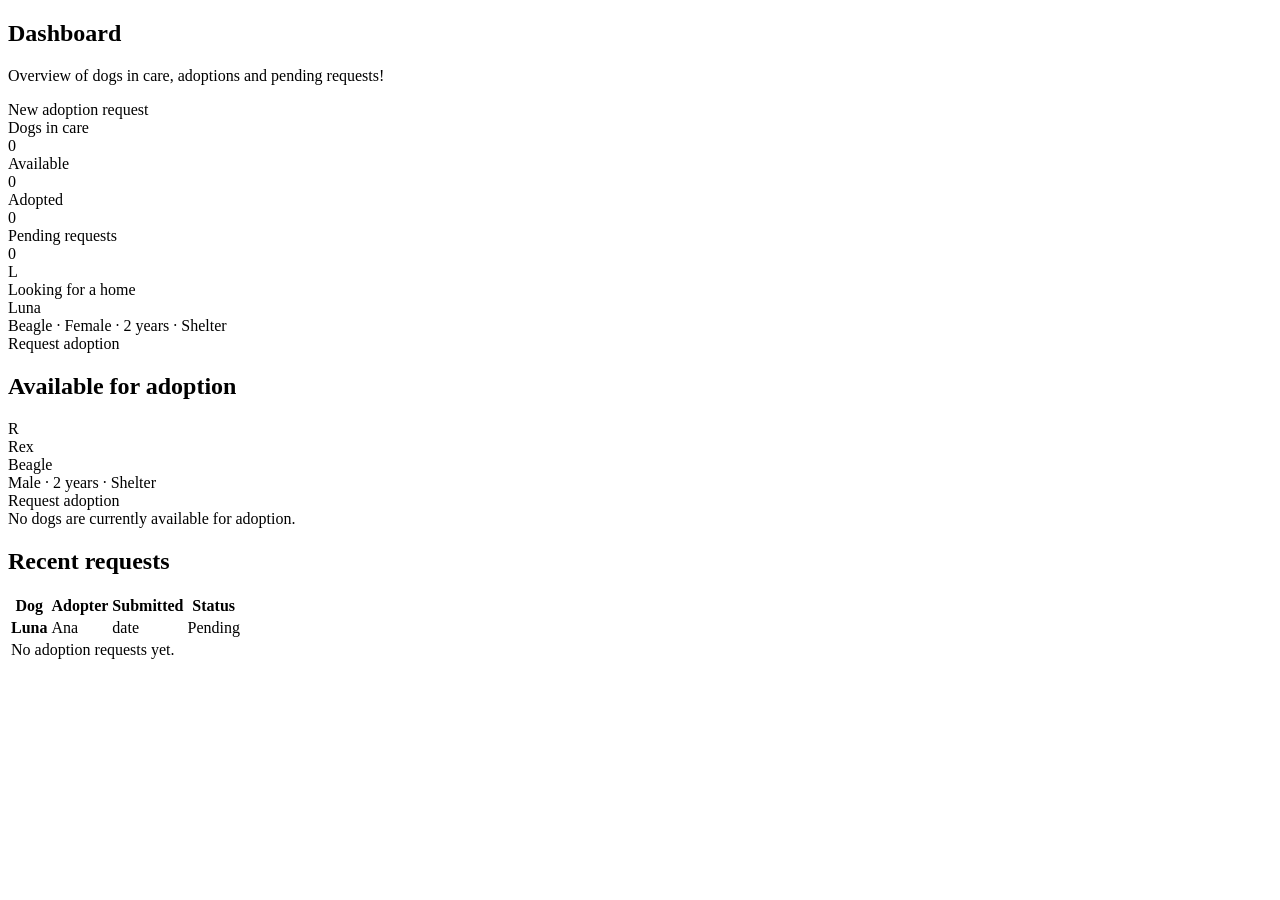
<file: src/main/resources/templates/index.html>
<!DOCTYPE html>
<html lang="en" xmlns:th="http://www.thymeleaf.org"
      th:replace="~{fragments/layout :: layout('Dashboard', ~{::section})}">
<body>
<section>
    <div class="page-header">
        <div>
            <h1>Dashboard</h1>
            <p class="subtitle">Overview of dogs in care, adoptions and pending requests!</p>
        </div>
        <a class="btn" th:href="@{/requests/new}">New adoption request</a>
    </div>

    <div class="dashboard-stats">
        <div class="dashboard-stat">
            <div class="label">Dogs in care</div>
            <div class="value" th:text="${totalDogs}">0</div>
        </div>
        <div class="dashboard-stat">
            <div class="label">Available</div>
            <div class="value" th:text="${availableDogs}">0</div>
        </div>
        <div class="dashboard-stat">
            <div class="label">Adopted</div>
            <div class="value" th:text="${adoptedDogs}">0</div>
        </div>
        <div class="dashboard-stat">
            <div class="label">Pending requests</div>
            <div class="value" th:text="${pendingRequests}">0</div>
        </div>
    </div>

    <div class="spotlight" th:if="${not #lists.isEmpty(availableList)}" th:with="spotlight=${availableList[0]}">
        <div class="spotlight-avatar" th:text="${#strings.substring(spotlight.name,0,1)}">L</div>
        <div class="spotlight-body">
            <div class="spotlight-kicker">Looking for a home</div>
            <div class="spotlight-name" th:text="${spotlight.name}">Luna</div>
            <div class="spotlight-meta"
                 th:text="|${spotlight.breed.displayName} · ${spotlight.sex.displayName} · ${spotlight.ageLabel} · ${spotlight.shelter.name}|">
                Beagle · Female · 2 years · Shelter
            </div>
        </div>
        <a class="btn" th:href="@{/requests/new(dogId=${spotlight.id})}">Request adoption</a>
    </div>

    <h2>Available for adoption</h2>
    <div class="dog-cards" th:if="${not #lists.isEmpty(availableList)}">
        <div class="dog-card" th:each="dog : ${availableList}">
            <div class="dog-card-top">
                <div class="dog-card-avatar" th:text="${#strings.substring(dog.name,0,1)}">R</div>
                <div>
                    <div class="dog-card-name" th:text="${dog.name}">Rex</div>
                    <div class="dog-card-meta" th:text="${dog.breed.displayName}">Beagle</div>
                </div>
            </div>
            <div class="dog-card-meta" th:text="|${dog.sex.displayName} · ${dog.ageLabel} · ${dog.shelter.name}|">
                Male · 2 years · Shelter
            </div>
            <a class="btn btn-sm" th:href="@{/requests/new(dogId=${dog.id})}">Request adoption</a>
        </div>
    </div>
    <div class="empty" th:if="${#lists.isEmpty(availableList)}">No dogs are currently available for adoption.</div>

    <h2>Recent requests</h2>
    <div class="table-wrap">
        <table>
            <thead>
            <tr>
                <th>Dog</th>
                <th>Adopter</th>
                <th>Submitted</th>
                <th>Status</th>
            </tr>
            </thead>
            <tbody>
            <tr th:each="r : ${recentRequests}">
                <td><strong th:text="${r.dog.name}">Luna</strong></td>
                <td th:text="${r.adopter.fullName}">Ana</td>
                <td class="small" th:text="${#temporals.format(r.submittedAt, 'dd MMM yyyy, HH:mm')}">date</td>
                <td>
                    <span class="badge" th:classappend="|badge-${#strings.toLowerCase(r.status.name())}|"
                          th:text="${r.status.displayName}">Pending</span>
                </td>
            </tr>
            <tr th:if="${#lists.isEmpty(recentRequests)}">
                <td colspan="4" class="empty">No adoption requests yet.</td>
            </tr>
            </tbody>
        </table>
    </div>
</section>
</body>
</html>
</file>
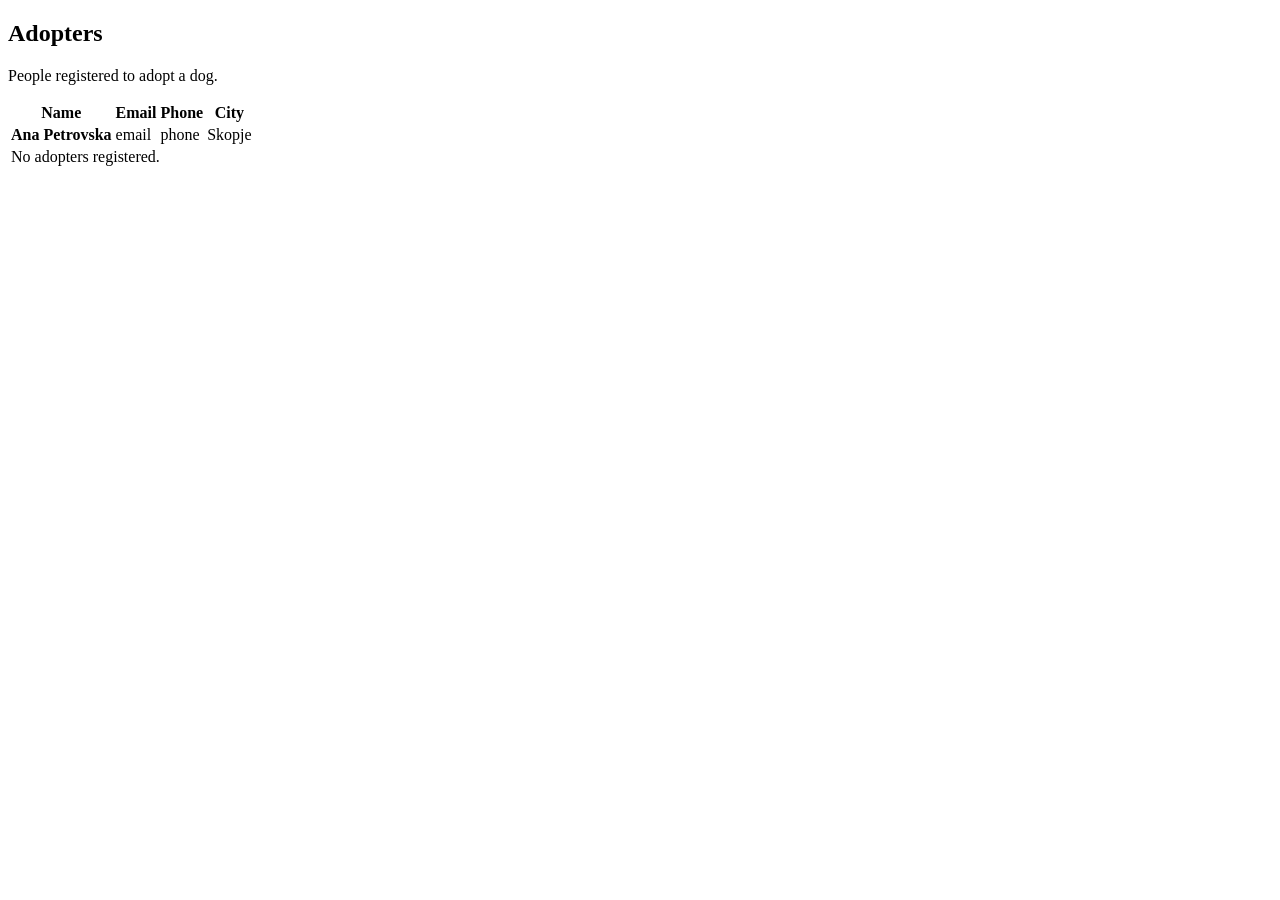
<file: src/main/resources/templates/adopters/list.html>
<!DOCTYPE html>
<html lang="en" xmlns:th="http://www.thymeleaf.org"
      th:replace="~{fragments/layout :: layout('Adopters', ~{::section})}">
<body>
<section>
    <div class="page-header">
        <div>
            <h1>Adopters</h1>
            <p class="subtitle">People registered to adopt a dog.</p>
        </div>
    </div>

    <div class="table-wrap">
        <table>
            <thead>
            <tr>
                <th>Name</th>
                <th>Email</th>
                <th>Phone</th>
                <th>City</th>
            </tr>
            </thead>
            <tbody>
            <tr th:each="a : ${adopters}">
                <td><strong th:text="${a.fullName}">Ana Petrovska</strong></td>
                <td th:text="${a.email}">email</td>
                <td th:text="${a.phone}">phone</td>
                <td th:text="${a.city}">Skopje</td>
            </tr>
            <tr th:if="${#lists.isEmpty(adopters)}">
                <td colspan="4" class="empty">No adopters registered.</td>
            </tr>
            </tbody>
        </table>
    </div>
</section>
</body>
</html>
</file>
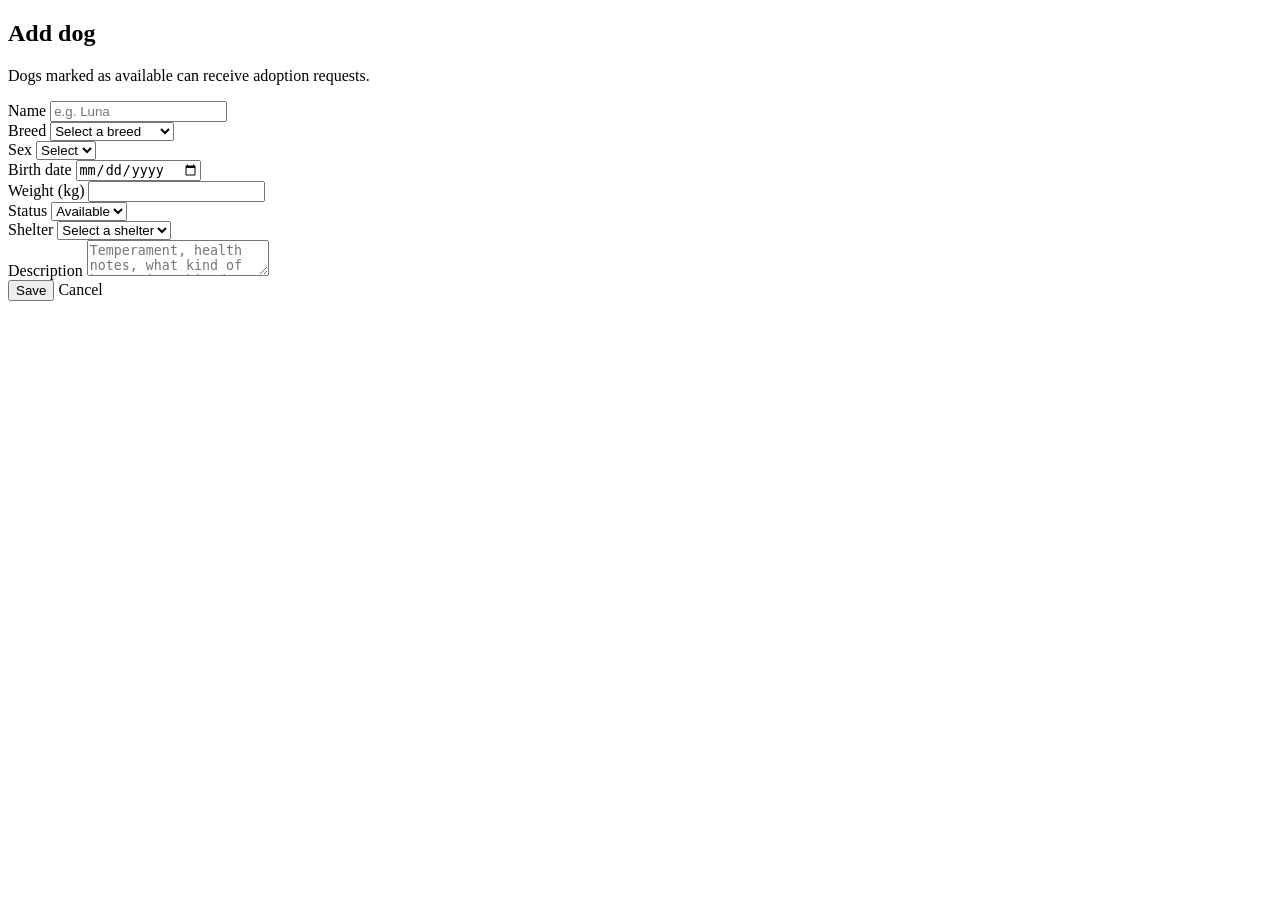
<file: src/main/resources/templates/dogs/form.html>
<!DOCTYPE html>
<html lang="en" xmlns:th="http://www.thymeleaf.org"
      th:replace="~{fragments/layout :: layout(${dogId == null} ? 'Add dog' : 'Edit dog', ~{::section})}">
<body>
<section>
    <div class="page-header">
        <div>
            <h1 th:text="${dogId == null} ? 'Add dog' : 'Edit dog'">Add dog</h1>
            <p class="subtitle">Dogs marked as available can receive adoption requests.</p>
        </div>
    </div>

    <form class="card form" th:object="${form}" method="post"
          th:action="${dogId == null} ? @{/dogs} : @{/dogs/{id}(id=${dogId})}">

        <div class="field" th:classappend="${#fields.hasErrors('name')} ? 'has-error'">
            <label for="name">Name</label>
            <input id="name" type="text" th:field="*{name}" placeholder="e.g. Luna">
            <div class="error" th:if="${#fields.hasErrors('name')}" th:errors="*{name}"></div>
        </div>

        <div class="row">
            <div class="field" th:classappend="${#fields.hasErrors('breed')} ? 'has-error'">
                <label for="breed">Breed</label>
                <select id="breed" th:field="*{breed}">
                    <option value="">Select a breed</option>
                    <option th:each="b : ${breeds}" th:value="${b}"
                            th:text="|${b.displayName} (${b.typicalSize.label})|">Beagle (Medium)</option>
                </select>
                <div class="error" th:if="${#fields.hasErrors('breed')}" th:errors="*{breed}"></div>
            </div>
            <div class="field" th:classappend="${#fields.hasErrors('sex')} ? 'has-error'">
                <label for="sex">Sex</label>
                <select id="sex" th:field="*{sex}">
                    <option value="">Select</option>
                    <option th:each="s : ${sexes}" th:value="${s}" th:text="${s.displayName}">Male</option>
                </select>
                <div class="error" th:if="${#fields.hasErrors('sex')}" th:errors="*{sex}"></div>
            </div>
        </div>

        <div class="row">
            <div class="field" th:classappend="${#fields.hasErrors('birthDate')} ? 'has-error'">
                <label for="birthDate">Birth date</label>
                <input id="birthDate" type="date" th:field="*{birthDate}">
                <div class="error" th:if="${#fields.hasErrors('birthDate')}" th:errors="*{birthDate}"></div>
            </div>
            <div class="field" th:classappend="${#fields.hasErrors('weightKg')} ? 'has-error'">
                <label for="weightKg">Weight (kg)</label>
                <input id="weightKg" type="number" step="0.1" min="0" th:field="*{weightKg}">
                <div class="error" th:if="${#fields.hasErrors('weightKg')}" th:errors="*{weightKg}"></div>
            </div>
        </div>

        <div class="row">
            <div class="field" th:classappend="${#fields.hasErrors('status')} ? 'has-error'">
                <label for="status">Status</label>
                <select id="status" th:field="*{status}">
                    <option th:each="s : ${statuses}" th:value="${s}" th:text="${s.displayName}">Available</option>
                </select>
                <div class="error" th:if="${#fields.hasErrors('status')}" th:errors="*{status}"></div>
            </div>
            <div class="field" th:classappend="${#fields.hasErrors('shelterId')} ? 'has-error'">
                <label for="shelterId">Shelter</label>
                <select id="shelterId" th:field="*{shelterId}">
                    <option value="">Select a shelter</option>
                    <option th:each="sh : ${shelters}" th:value="${sh.id}"
                            th:text="|${sh.name} — ${sh.city}|">Shelter</option>
                </select>
                <div class="error" th:if="${#fields.hasErrors('shelterId')}" th:errors="*{shelterId}"></div>
            </div>
        </div>

        <div class="field" th:classappend="${#fields.hasErrors('description')} ? 'has-error'">
            <label for="description">Description</label>
            <textarea id="description" th:field="*{description}"
                      placeholder="Temperament, health notes, what kind of home suits this dog"></textarea>
            <div class="error" th:if="${#fields.hasErrors('description')}" th:errors="*{description}"></div>
        </div>

        <div class="form-actions">
            <button class="btn" type="submit" th:text="${dogId == null} ? 'Add dog' : 'Save changes'">Save</button>
            <a class="btn btn-secondary" th:href="@{/dogs}">Cancel</a>
        </div>
    </form>
</section>
</body>
</html>
</file>
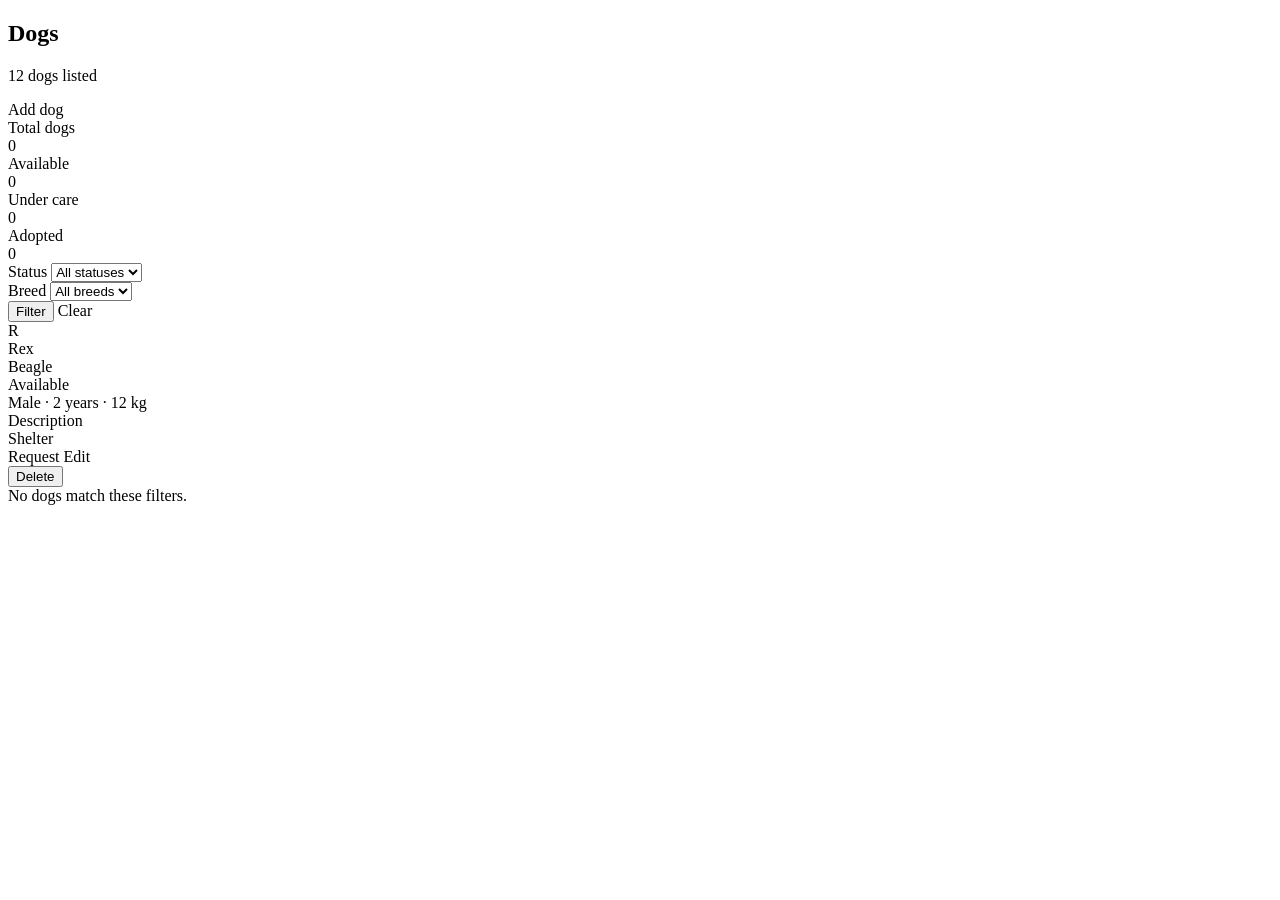
<file: src/main/resources/templates/dogs/list.html>
<!DOCTYPE html>
<html lang="en" xmlns:th="http://www.thymeleaf.org"
      th:replace="~{fragments/layout :: layout('Dogs', ~{::section})}">
<body>
<section>
    <div class="page-header">
        <div>
            <h1>Dogs</h1>
            <p class="subtitle" th:text="|${#lists.size(dogs)} dogs listed|">12 dogs listed</p>
        </div>
        <a class="btn" th:href="@{/dogs/new}">Add dog</a>
    </div>

    <div class="dashboard-stats">
        <div class="dashboard-stat">
            <div class="label">Total dogs</div>
            <div class="value" th:text="${totalCount}">0</div>
        </div>
        <div class="dashboard-stat">
            <div class="label">Available</div>
            <div class="value" th:text="${availableCount}">0</div>
        </div>
        <div class="dashboard-stat">
            <div class="label">Under care</div>
            <div class="value" th:text="${underCareCount}">0</div>
        </div>
        <div class="dashboard-stat">
            <div class="label">Adopted</div>
            <div class="value" th:text="${adoptedCount}">0</div>
        </div>
    </div>

    <form class="filters" method="get" th:action="@{/dogs}">
        <div class="field">
            <label for="status">Status</label>
            <select id="status" name="status">
                <option value="">All statuses</option>
                <option th:each="s : ${statuses}" th:value="${s}" th:text="${s.displayName}"
                        th:selected="${s == selectedStatus}">Available</option>
            </select>
        </div>
        <div class="field">
            <label for="breed">Breed</label>
            <select id="breed" name="breed">
                <option value="">All breeds</option>
                <option th:each="b : ${breeds}" th:value="${b}" th:text="${b.displayName}"
                        th:selected="${b == selectedBreed}">Beagle</option>
            </select>
        </div>
        <button class="btn btn-secondary" type="submit">Filter</button>
        <a class="btn btn-secondary" th:href="@{/dogs}"
           th:if="${selectedStatus != null or selectedBreed != null}">Clear</a>
    </form>

    <div class="dog-cards" th:if="${not #lists.isEmpty(dogs)}">
        <div class="dog-card" th:each="dog : ${dogs}">
            <div class="dog-card-top">
                <div class="dog-card-avatar" th:text="${#strings.substring(dog.name,0,1)}">R</div>
                <div>
                    <div class="dog-card-name" th:text="${dog.name}">Rex</div>
                    <div class="dog-card-meta" th:text="${dog.breed.displayName}">Beagle</div>
                </div>
                <span class="badge" th:classappend="|badge-${#strings.toLowerCase(dog.status.name())}|"
                      th:text="${dog.status.displayName}">Available</span>
            </div>
            <div class="dog-card-meta"
                 th:text="${dog.sex.displayName + ' · ' + dog.ageLabel + (dog.weightKg != null ? ' · ' + dog.weightKg + ' kg' : '')}">
                Male · 2 years · 12 kg
            </div>
            <div class="small muted" th:text="${dog.description}">Description</div>
            <div class="small muted" th:text="${dog.shelter.name}">Shelter</div>
            <div class="dog-card-actions">
                <a class="btn btn-sm" th:if="${dog.status.name() == 'AVAILABLE'}"
                   th:href="@{/requests/new(dogId=${dog.id})}">Request</a>
                <a class="btn btn-sm btn-secondary" th:href="@{/dogs/{id}/edit(id=${dog.id})}">Edit</a>
                <form th:action="@{/dogs/{id}/delete(id=${dog.id})}" method="post"
                      th:data-name="${dog.name}"
                      onsubmit="return confirm('Remove ' + this.dataset.name + ' from the shelter?')">
                    <button class="btn btn-sm btn-danger" type="submit">Delete</button>
                </form>
            </div>
        </div>
    </div>
    <div class="empty" th:if="${#lists.isEmpty(dogs)}">No dogs match these filters.</div>
</section>
</body>
</html>
</file>
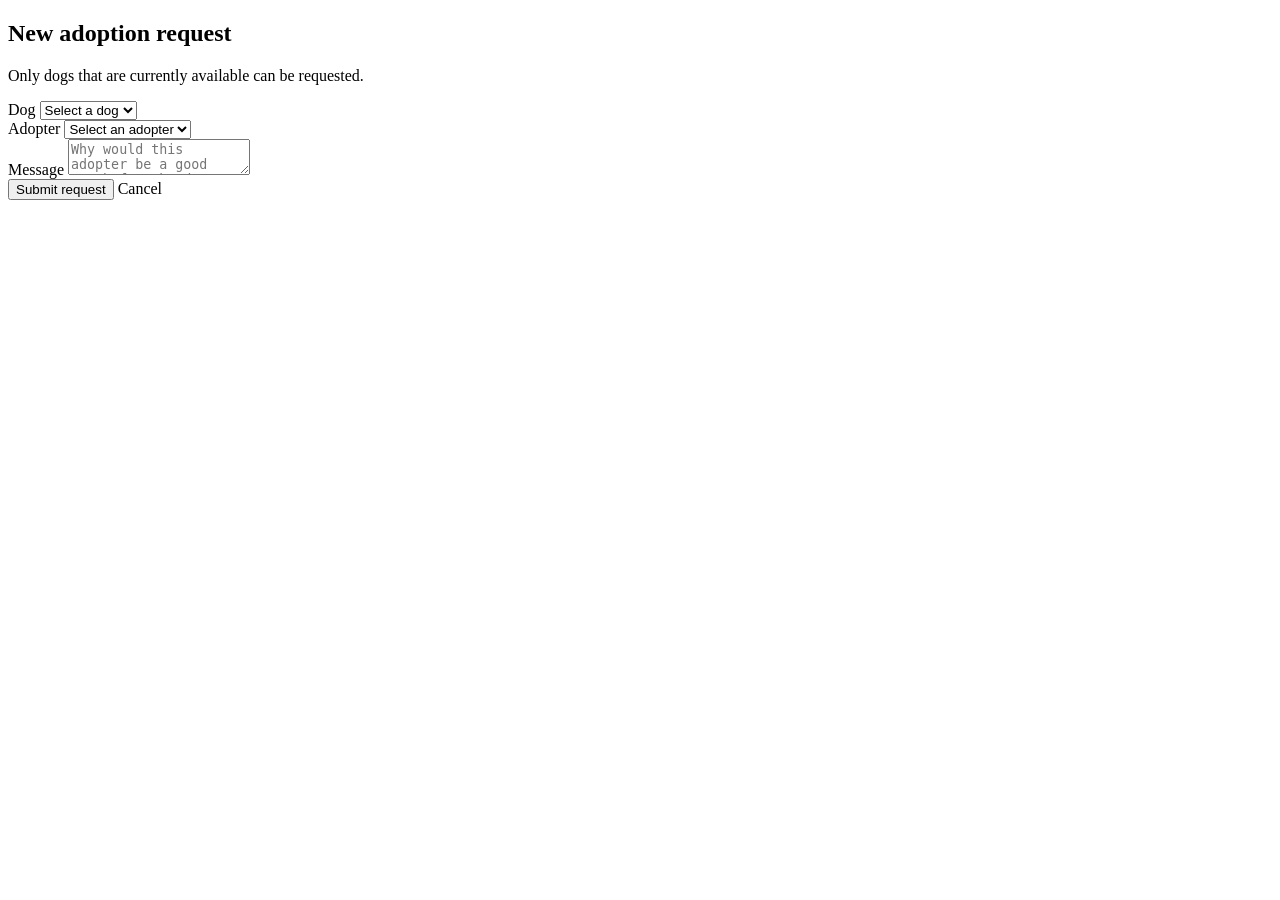
<file: src/main/resources/templates/requests/form.html>
<!DOCTYPE html>
<html lang="en" xmlns:th="http://www.thymeleaf.org"
      th:replace="~{fragments/layout :: layout(${requestId == null} ? 'New request' : 'Edit request', ~{::section})}">
<body>
<section>
    <div class="page-header">
        <div>
            <h1 th:text="${requestId == null} ? 'New adoption request' : 'Edit adoption request'">New adoption request</h1>
            <p class="subtitle">Only dogs that are currently available can be requested.</p>
        </div>
    </div>

    <form class="card form" th:object="${form}" method="post"
          th:action="${requestId == null} ? @{/requests} : @{/requests/{id}(id=${requestId})}">

        <div class="field" th:classappend="${#fields.hasErrors('dogId')} ? 'has-error'">
            <label for="dogId">Dog</label>
            <select id="dogId" th:field="*{dogId}">
                <option value="">Select a dog</option>
                <option th:each="d : ${dogs}" th:value="${d.id}"
                        th:text="|${d.name} — ${d.breed.displayName}, ${d.ageLabel} (${d.shelter.name})|">Luna</option>
            </select>
            <div class="error" th:if="${#fields.hasErrors('dogId')}" th:errors="*{dogId}"></div>
        </div>

        <div class="field" th:classappend="${#fields.hasErrors('adopterId')} ? 'has-error'">
            <label for="adopterId">Adopter</label>
            <select id="adopterId" th:field="*{adopterId}">
                <option value="">Select an adopter</option>
                <option th:each="a : ${adopters}" th:value="${a.id}"
                        th:text="|${a.fullName} (${a.email})|">Ana</option>
            </select>
            <div class="error" th:if="${#fields.hasErrors('adopterId')}" th:errors="*{adopterId}"></div>
        </div>

        <div class="field" th:classappend="${#fields.hasErrors('message')} ? 'has-error'">
            <label for="message">Message</label>
            <textarea id="message" th:field="*{message}"
                      placeholder="Why would this adopter be a good match for the dog?"></textarea>
            <div class="error" th:if="${#fields.hasErrors('message')}" th:errors="*{message}"></div>
        </div>

        <div class="form-actions">
            <button class="btn" type="submit"
                    th:text="${requestId == null} ? 'Submit request' : 'Save changes'">Submit request</button>
            <a class="btn btn-secondary" th:href="@{/requests}">Cancel</a>
        </div>
    </form>
</section>
</body>
</html>
</file>
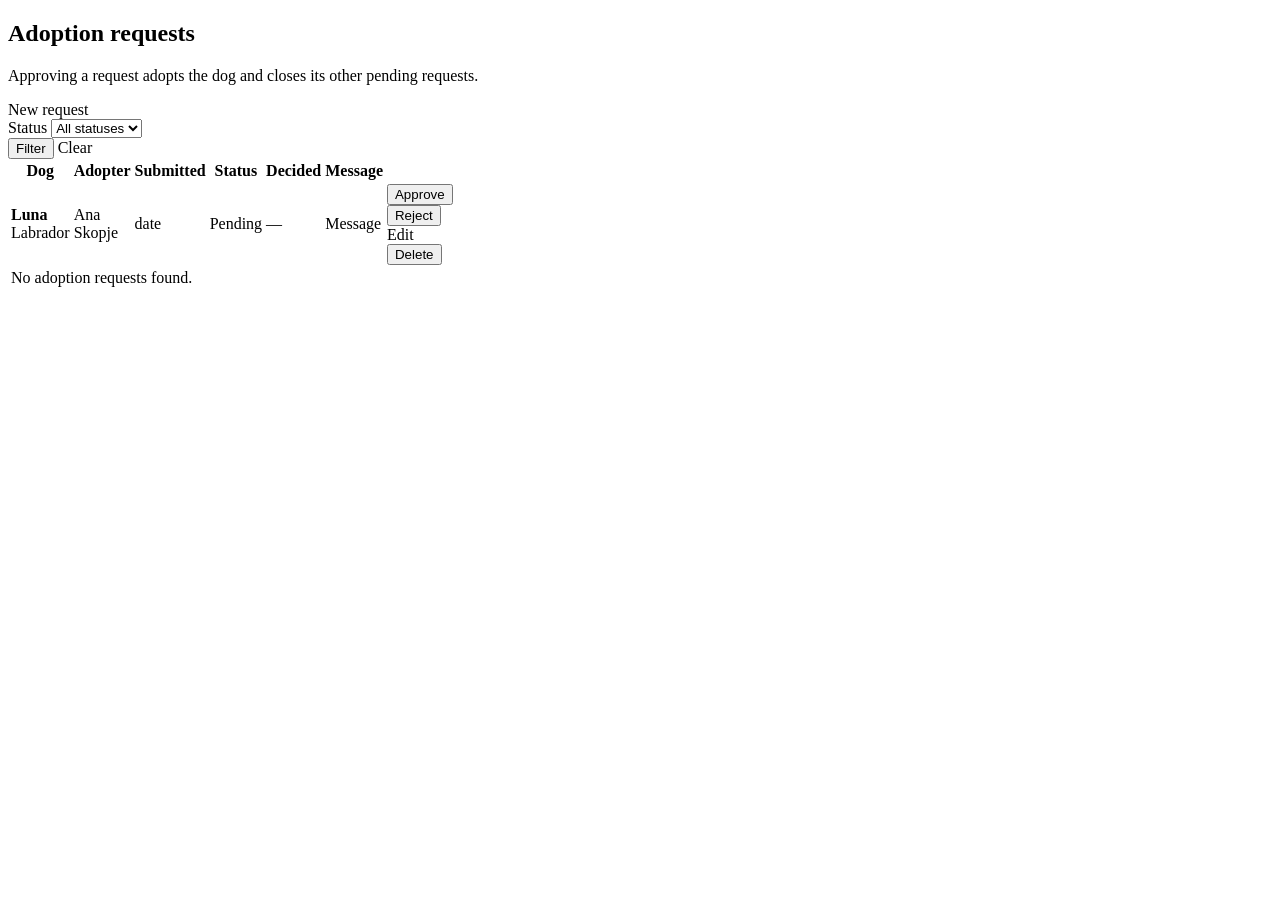
<file: src/main/resources/templates/requests/list.html>
<!DOCTYPE html>
<html lang="en" xmlns:th="http://www.thymeleaf.org"
      th:replace="~{fragments/layout :: layout('Adoption requests', ~{::section})}">
<body>
<section>
    <div class="page-header">
        <div>
            <h1>Adoption requests</h1>
            <p class="subtitle">Approving a request adopts the dog and closes its other pending requests.</p>
        </div>
        <a class="btn" th:href="@{/requests/new}">New request</a>
    </div>

    <form class="filters" method="get" th:action="@{/requests}">
        <div class="field">
            <label for="status">Status</label>
            <select id="status" name="status">
                <option value="">All statuses</option>
                <option th:each="s : ${statuses}" th:value="${s}" th:text="${s.displayName}"
                        th:selected="${s == selectedStatus}">Pending</option>
            </select>
        </div>
        <button class="btn btn-secondary" type="submit">Filter</button>
        <a class="btn btn-secondary" th:href="@{/requests}" th:if="${selectedStatus != null}">Clear</a>
    </form>

    <div class="table-wrap">
        <table>
            <thead>
            <tr>
                <th>Dog</th>
                <th>Adopter</th>
                <th>Submitted</th>
                <th>Status</th>
                <th>Decided</th>
                <th>Message</th>
                <th></th>
            </tr>
            </thead>
            <tbody>
            <tr th:each="r : ${requests}">
                <td>
                    <strong th:text="${r.dog.name}">Luna</strong>
                    <div class="small muted" th:text="${r.dog.breed.displayName}">Labrador</div>
                </td>
                <td>
                    <span th:text="${r.adopter.fullName}">Ana</span>
                    <div class="small muted" th:text="${r.adopter.city}">Skopje</div>
                </td>
                <td class="small" th:text="${#temporals.format(r.submittedAt, 'dd MMM yyyy, HH:mm')}">date</td>
                <td>
                    <span class="badge" th:classappend="|badge-${#strings.toLowerCase(r.status.name())}|"
                          th:text="${r.status.displayName}">Pending</span>
                </td>
                <td class="small"
                    th:text="${r.decidedAt != null} ? ${#temporals.format(r.decidedAt, 'dd MMM yyyy, HH:mm')} : '—'">—</td>
                <td class="small muted" th:text="${r.message}">Message</td>
                <td class="actions">
                    <th:block th:if="${r.status.name() == 'PENDING'}">
                        <form th:action="@{/requests/{id}/approve(id=${r.id})}" method="post">
                            <button class="btn btn-sm btn-success" type="submit">Approve</button>
                        </form>
                        <form th:action="@{/requests/{id}/reject(id=${r.id})}" method="post">
                            <button class="btn btn-sm btn-secondary" type="submit">Reject</button>
                        </form>
                        <a class="btn btn-sm btn-secondary" th:href="@{/requests/{id}/edit(id=${r.id})}">Edit</a>
                    </th:block>
                    <form th:action="@{/requests/{id}/delete(id=${r.id})}" method="post"
                          onsubmit="return confirm('Delete this adoption request?')">
                        <button class="btn btn-sm btn-danger" type="submit">Delete</button>
                    </form>
                </td>
            </tr>
            <tr th:if="${#lists.isEmpty(requests)}">
                <td colspan="7" class="empty">No adoption requests found.</td>
            </tr>
            </tbody>
        </table>
    </div>
</section>
</body>
</html>
</file>
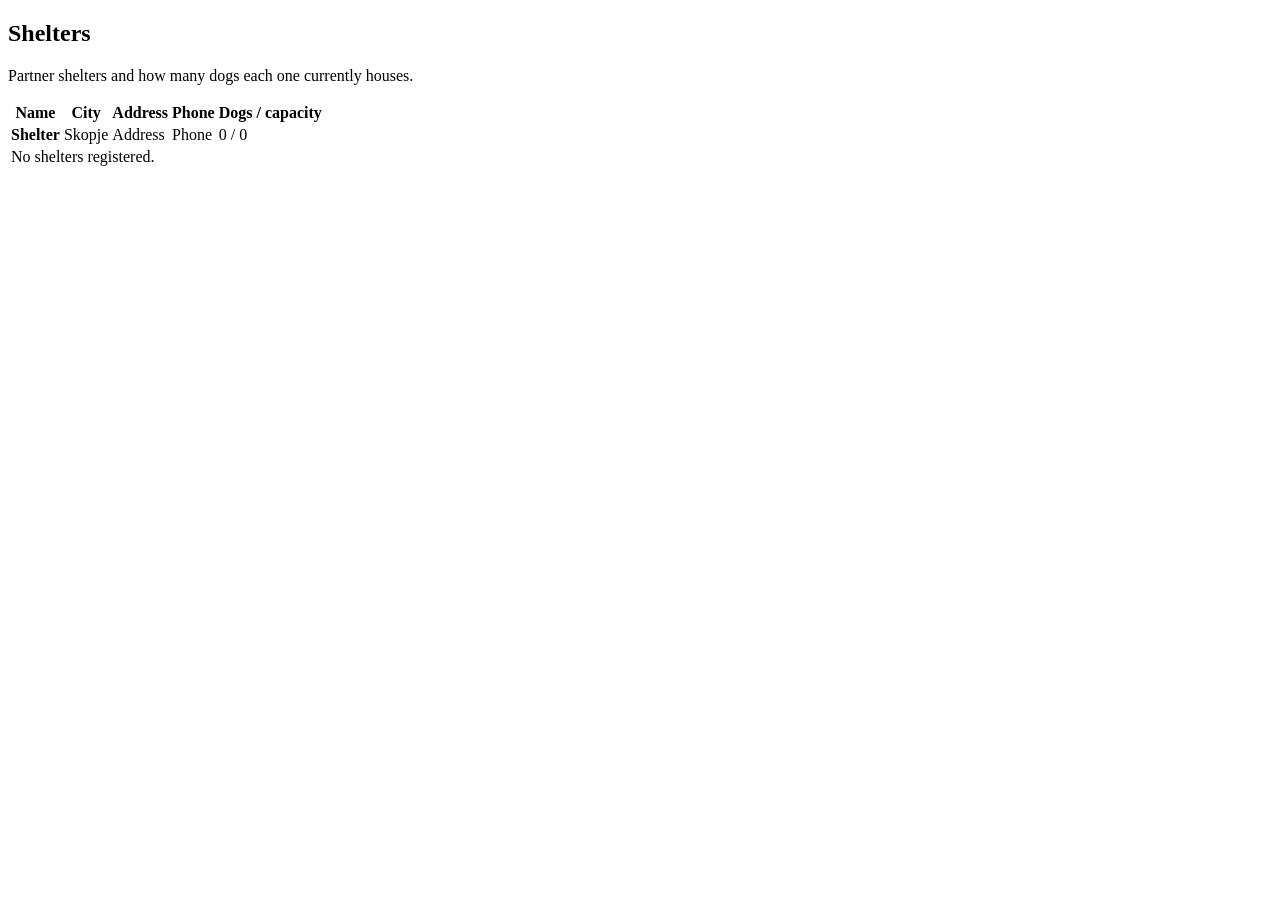
<file: src/main/resources/templates/shelters/list.html>
<!DOCTYPE html>
<html lang="en" xmlns:th="http://www.thymeleaf.org"
      th:replace="~{fragments/layout :: layout('Shelters', ~{::section})}">
<body>
<section>
    <div class="page-header">
        <div>
            <h1>Shelters</h1>
            <p class="subtitle">Partner shelters and how many dogs each one currently houses.</p>
        </div>
    </div>

    <div class="table-wrap">
        <table>
            <thead>
            <tr>
                <th>Name</th>
                <th>City</th>
                <th>Address</th>
                <th>Phone</th>
                <th>Dogs / capacity</th>
            </tr>
            </thead>
            <tbody>
            <tr th:each="s : ${shelters}">
                <td><strong th:text="${s.name}">Shelter</strong></td>
                <td th:text="${s.city}">Skopje</td>
                <td th:text="${s.address}">Address</td>
                <td th:text="${s.phone}">Phone</td>
                <td th:text="|${dogCounts[s.id]} / ${s.capacity}|">0 / 0</td>
            </tr>
            <tr th:if="${#lists.isEmpty(shelters)}">
                <td colspan="5" class="empty">No shelters registered.</td>
            </tr>
            </tbody>
        </table>
    </div>
</section>
</body>
</html>
</file>
